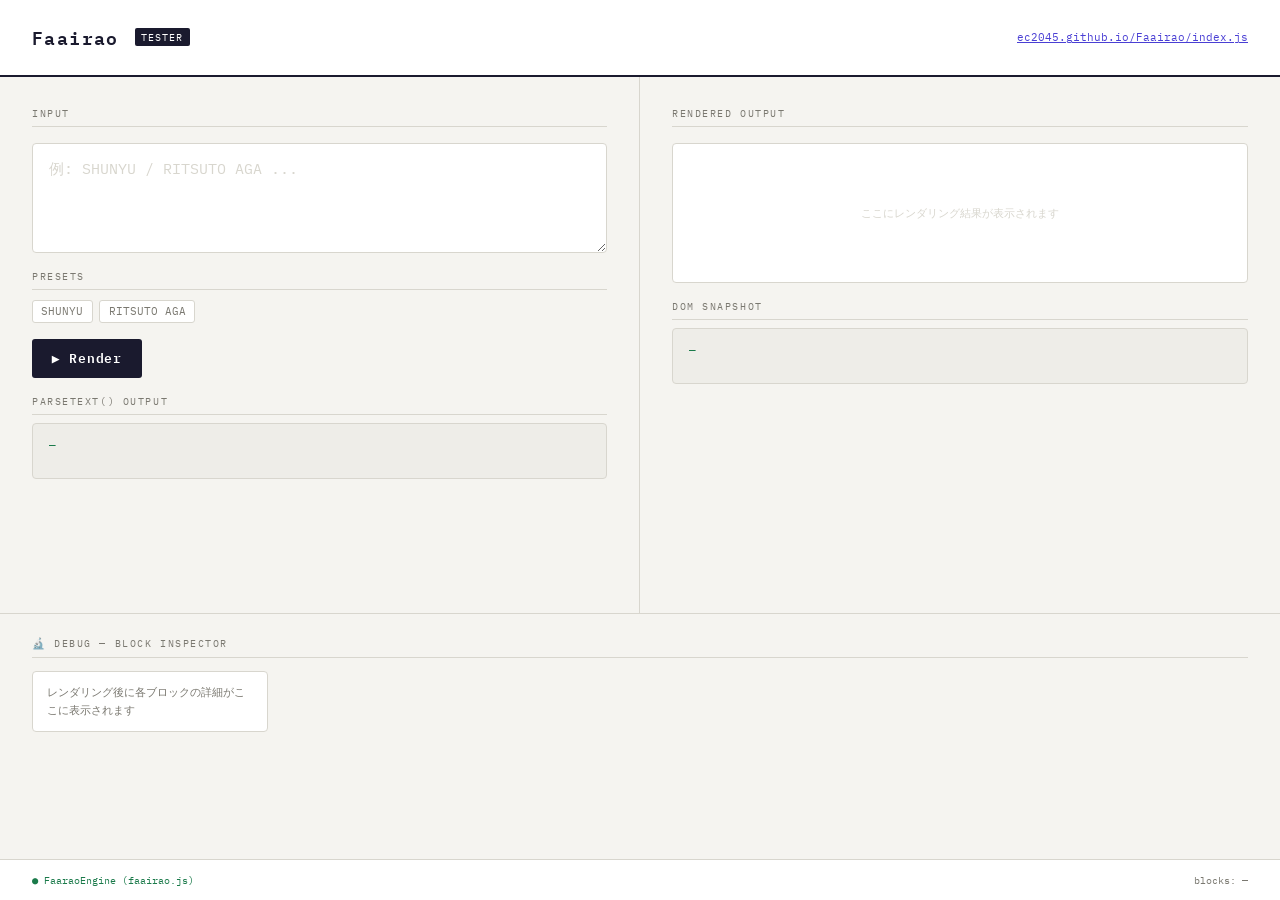
<file: index.html>
<!DOCTYPE html>
<html lang="ja">
<head>
<meta charset="UTF-8">
<meta name="viewport" content="width=device-width, initial-scale=1.0">
<title>Faairao Tester</title>

<!-- OGP Tags -->
<meta property="og:title" content="Faairao Tester">
<meta property="og:description" content="Faairao Engine Testing and Rendering Tool">
<meta property="og:type" content="website">

<script src="./index.js" defer></script>
  <link rel="stylesheet" href="src/1da5512c.css">
</head>
<body>

<header>
  <h1>Faairao</h1>
  <span class="tag">TESTER</span>
  <span class="src">
    <a href="https://ec2045.github.io/Faairao/index.js" target="_blank">ec2045.github.io/Faairao/index.js</a>
  </span>
</header>

<main>
  <!-- 左: 入力 -->
  <div class="panel">
    <div class="panel-label">Input</div>

    <textarea id="input-text" placeholder="例: SHUNYU / RITSUTO AGA ..." oninput="doRender()"></textarea>

    <div>
      <div class="panel-label" style="margin-bottom:.6rem">Presets</div>
      <div class="presets">
        <button class="preset-btn" data-text="SHUNYU">SHUNYU</button>
        <button class="preset-btn" data-text="RITSUTO AGA">RITSUTO AGA</button>
      </div>
    </div>

    <button class="render-btn" id="render-btn">▶ Render</button>

    <div class="error-banner" id="error-banner"></div>

    <div>
      <div class="panel-label" style="margin-bottom:.5rem">parseText() output</div>
      <div class="dump" id="parse-dump">—</div>
    </div>
  </div>

  <!-- 右: 出力 -->
  <div class="panel">
    <div class="panel-label">Rendered Output</div>
    <div id="faairao-output" class="empty"></div>

    <div>
      <div class="panel-label" style="margin-bottom:.5rem">DOM Snapshot</div>
      <div class="dump" id="dom-dump">—</div>
    </div>
  </div>
  <!-- デバッグパネル -->
  <div class="debug-section">
    <div class="panel-label">🔬 Debug — Block Inspector</div>
    <div class="debug-grid" id="debug-grid">
      <div class="debug-card" style="color:var(--muted)">レンダリング後に各ブロックの詳細がここに表示されます</div>
    </div>
  </div>
</main>

<footer>
  <span id="engine-status">checking engine...</span>
  <span id="block-count">blocks: —</span>
</footer>
  <script src="src/aaa1ad2e.js"></script>
</body>
</html>
</file>
<file: src/1da5512c.css>
@import url('https://fonts.googleapis.com/css2?family=IBM+Plex+Mono:wght@400;600&family=Noto+Sans+JP:wght@400;500&display=swap');

:root {
  --bg: #f5f4f0;
  --surface: #ffffff;
  --surface2: #eeede8;
  --border: #d8d6ce;
  --accent: #4a3fd4;
  --accent2: #c93060;
  --text: #1a1a2e;
  --muted: #7a7870;
  --success: #1a7a4a;
  --mono: 'IBM Plex Mono', monospace;
  --sans: 'Noto Sans JP', sans-serif;
}

*,
*::before,
*::after {
  box-sizing: border-box;
  margin: 0;
  padding: 0;
}

body {
  background: var(--bg);
  color: var(--text);
  font-family: var(--sans);
  min-height: 100vh;
  display: grid;
  grid-template-rows: auto 1fr auto;
}

/* ─── Header ─── */
header {
  padding: 1.4rem 2rem;
  background: var(--surface);
  border-bottom: 2px solid var(--text);
  display: flex;
  align-items: center;
  gap: 1rem;
}

header h1 {
  font-family: var(--mono);
  font-size: 1.1rem;
  font-weight: 600;
  letter-spacing: .08em;
}

header .tag {
  font-family: var(--mono);
  font-size: .65rem;
  padding: .2em .6em;
  background: var(--text);
  color: var(--surface);
  border-radius: 2px;
  letter-spacing: .1em;
}

header .src {
  margin-left: auto;
  font-family: var(--mono);
  font-size: .68rem;
  color: var(--muted);
}

header .src a {
  color: var(--accent);
}

/* ─── Main ─── */
main {
  display: grid;
  grid-template-columns: 1fr 1fr;
  gap: 0;
}

@media (max-width: 680px) {
  main {
    grid-template-columns: 1fr;
  }
}

.panel {
  padding: 1.8rem 2rem;
  display: flex;
  flex-direction: column;
  gap: 1rem;
}

.panel:first-child {
  border-right: 1px solid var(--border);
}

.panel-label {
  font-family: var(--mono);
  font-size: .65rem;
  letter-spacing: .15em;
  text-transform: uppercase;
  color: var(--muted);
  border-bottom: 1px solid var(--border);
  padding-bottom: .4rem;
}

/* ─── Input ─── */
textarea {
  background: var(--surface);
  border: 1.5px solid var(--border);
  border-radius: 4px;
  color: var(--text);
  font-family: var(--mono);
  font-size: .95rem;
  padding: .9rem 1rem;
  resize: vertical;
  min-height: 110px;
  width: 100%;
  outline: none;
  transition: border-color .15s;
}

textarea:focus {
  border-color: var(--accent);
}

textarea::placeholder {
  color: var(--border);
}

/* ─── Presets ─── */
.presets {
  display: flex;
  flex-wrap: wrap;
  gap: .4rem;
}

.preset-btn {
  font-family: var(--mono);
  font-size: .7rem;
  padding: .3em .75em;
  border: 1.5px solid var(--border);
  border-radius: 3px;
  background: var(--surface);
  color: var(--muted);
  cursor: pointer;
  transition: border-color .12s, color .12s, background .12s;
}

.preset-btn:hover {
  border-color: var(--accent);
  color: var(--accent);
  background: #f0eeff;
}

/* ─── Render Button ─── */
.render-btn {
  font-family: var(--mono);
  font-size: .82rem;
  font-weight: 600;
  letter-spacing: .06em;
  padding: .65em 1.5em;
  background: var(--text);
  color: var(--surface);
  border: none;
  border-radius: 3px;
  cursor: pointer;
  align-self: flex-start;
  transition: background .15s, transform .1s;
}

.render-btn:hover {
  background: var(--accent);
}

.render-btn:active {
  transform: scale(.97);
}

/* ─── Parse Dump ─── */
.dump {
  background: var(--surface2);
  border: 1.5px solid var(--border);
  border-radius: 4px;
  padding: .8rem 1rem;
  font-family: var(--mono);
  font-size: .7rem;
  color: var(--success);
  white-space: pre-wrap;
  word-break: break-all;
  min-height: 56px;
  max-height: 160px;
  overflow-y: auto;
  line-height: 1.6;
}

/* ─── Output ─── */
#faairao-output {
  min-height: 140px;
  background: var(--surface);
  border: 1.5px solid var(--border);
  border-radius: 4px;
  padding: 1.2rem;
  display: flex;
  flex-wrap: wrap;
  gap: .5rem;
  align-items: flex-start;
  align-content: flex-start;
  position: relative;
}

#faairao-output.empty::after {
  content: 'ここにレンダリング結果が表示されます';
  font-family: var(--mono);
  font-size: .7rem;
  color: var(--border);
  position: absolute;
  top: 50%;
  left: 50%;
  transform: translate(-50%, -50%);
  white-space: nowrap;
}

/* ─── Faairao block ───────────────────────────────────────
     2×2グリッド配置
       pos-A = 左上  pos-D = 右上
                     pos-S = 右下
     diaeresis は各セル内に absolute で重ねる。
     gridセル自体を position:relative にするため
     img を .cell div でラップする構造を前提とするが、
     faairao.js は img を直接 blockDiv に入れるため、
     ここでは grid-area 指定 + diaeresis を同セルに
     重ねるために親を relative にして対応する。
     ─────────────────────────────────────────────────────── */
.faarao-block {
  position: relative;
  display: inline-grid;
  grid-template-columns: 60px 60px;
  grid-template-rows: 60px 60px;
  width: 120px;
  height: 120px;
  vertical-align: top;
  flex-shrink: 0;
}

/* 通常パーツ画像 */
.faarao-block img {
  width: 60px;
  height: 60px;
  object-fit: contain;
  display: block;
}

.faarao-block img.pos-A {
  grid-column: 1;
  grid-row: 1;
}

.faarao-block img.pos-D {
  grid-column: 2;
  grid-row: 1;
}

.faarao-block img.pos-S {
  grid-column: 2;
  grid-row: 2;
}

/* diaeresis: grid に参加させず absolute で対応セルに重ねる */
.faarao-block img.diaeresis {
  position: absolute;
  width: 60px;
  height: 60px;
  pointer-events: none;
  grid-column: unset;
  grid-row: unset;
}

.faarao-block img.pos-A.diaeresis {
  top: 0px;
  left: 0px;
}

.faarao-block img.pos-D.diaeresis {
  top: 0px;
  left: 60px;
}

.faarao-block img.pos-S.diaeresis {
  top: 60px;
  left: 60px;
}

/* ─── Debug Panel ─── */
.debug-section {
  grid-column: 1 / -1;
  border-top: 1px solid var(--border);
  padding: 1.4rem 2rem;
  display: flex;
  flex-direction: column;
  gap: .8rem;
}

.debug-grid {
  display: grid;
  grid-template-columns: repeat(auto-fill, minmax(220px, 1fr));
  gap: .6rem;
}

.debug-card {
  background: var(--surface);
  border: 1px solid var(--border);
  border-radius: 4px;
  padding: .7rem .9rem;
  font-family: var(--mono);
  font-size: .68rem;
  line-height: 1.7;
}

.debug-card .card-title {
  color: var(--accent);
  font-weight: 600;
  margin-bottom: .3rem;
  border-bottom: 1px solid var(--border);
  padding-bottom: .3rem;
}

.debug-card .ok {
  color: var(--success);
}

.debug-card .warn {
  color: #b06000;
}

.debug-card .err {
  color: var(--accent2);
}

/* ─── Error ─── */
.error-banner {
  display: none;
  background: #fff0f3;
  border: 1.5px solid var(--accent2);
  border-radius: 4px;
  padding: .65rem 1rem;
  font-family: var(--mono);
  font-size: .72rem;
  color: var(--accent2);
}

.error-banner.visible {
  display: block;
}

/* ─── Footer ─── */
footer {
  background: var(--surface);
  border-top: 1px solid var(--border);
  padding: .8rem 2rem;
  font-family: var(--mono);
  font-size: .65rem;
  color: var(--muted);
  display: flex;
  justify-content: space-between;
  align-items: center;
}

#engine-status.ok {
  color: var(--success);
}

#engine-status.err {
  color: var(--accent2);
}
</file>
